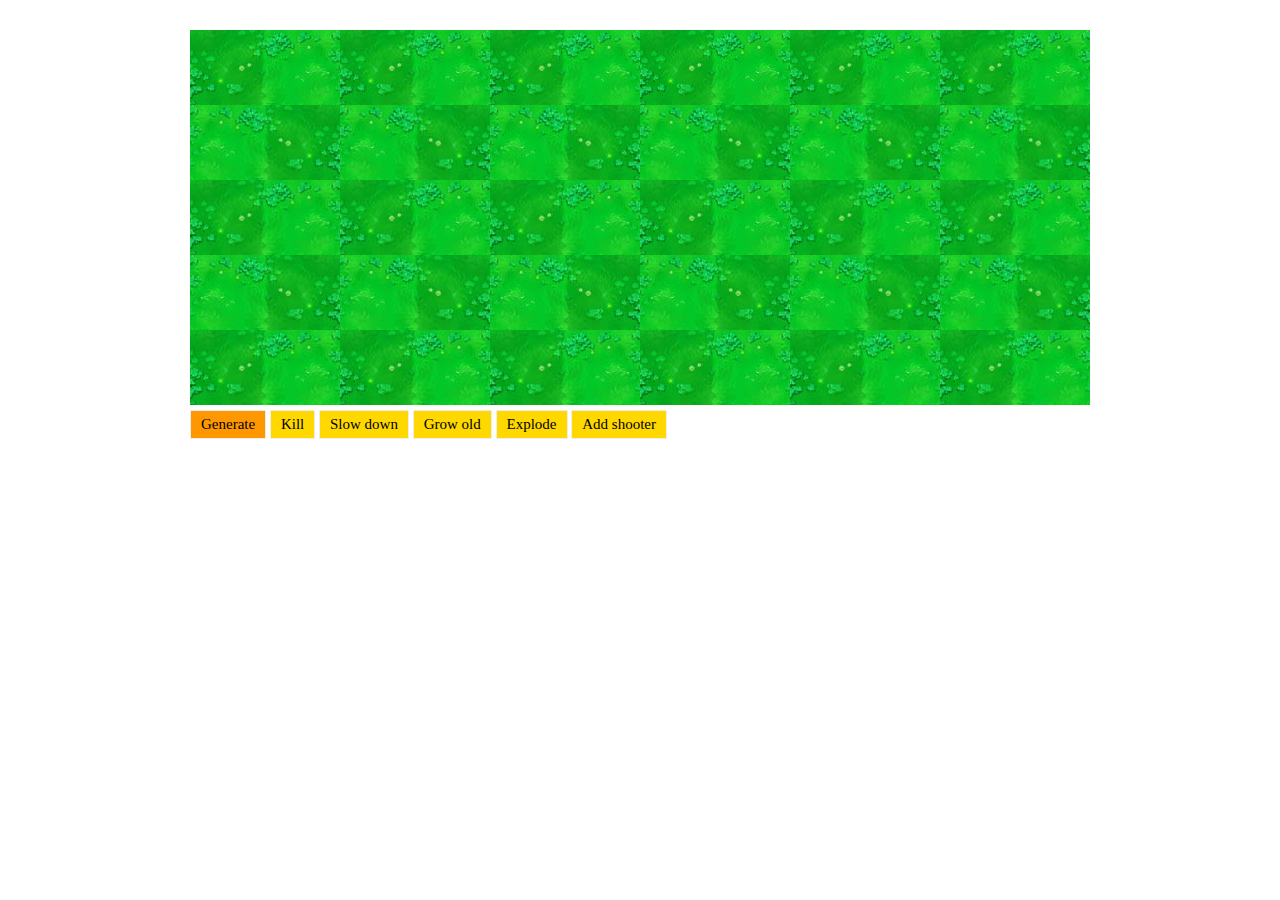
<file: Plants vs Zombies/index.html>
﻿<!DOCTYPE html>

<html lang="en" xmlns="http://www.w3.org/1999/xhtml">
<head>
    <meta charset="utf-8" />
    <link rel="stylesheet" type="text/css" href="Styles/styles.css" />
    <script type="text/javascript" src="Scripts/jquery.js"></script>
    <script type="text/javascript" src="Scripts/module-init.js"></script>
    <script type="text/javascript" src="Scripts/zombie.js"></script>
    <script type="text/javascript" src="Scripts/strong-zombie.js"></script>
    <script type="text/javascript" src="Scripts/michael-zombie.js"></script>
    <script type="text/javascript" src="Scripts/zombie-factory.js"></script>
    <script type="text/javascript" src="Scripts/bullet.js"></script>
    <script type="text/javascript" src="Scripts/ololo-bullet.js"></script>
    <script type="text/javascript" src="Scripts/pea-bullet.js"></script>
    <script type="text/javascript" src="Scripts/shooter.js"></script>
    <script type="text/javascript" src="Scripts/ololo-shooter.js"></script>
    <script type="text/javascript" src="Scripts/pea-shooter.js"></script>
    <script type="text/javascript" src="Scripts/shooter-factory.js"></script>
    <script type="text/javascript" src="Scripts/engine.js"></script>
    <script type="text/javascript" src="Scripts/main.js"></script>
    <title>Plants vs Zombies</title>
</head>
<body>
    <div class="content">
        <div id="field">
            <div class="field-line"></div>
            <div class="field-line"></div>
            <div class="field-line"></div>
            <div class="field-line"></div>
            <div class="field-line"></div>
        </div>
        <div class="buttons">
            <div id="btn-generate" class="button">Generate</div>
            <div id="btn-kill" class="button">Kill</div>
            <div id="btn-slow-down" class="button">Slow down</div>
            <div id="btn-grow-old" class="button">Grow old</div>
            <div id="btn-explode" class="button">Explode</div>
            <div id="btn-shooter" class="button">Add shooter</div>
        </div>
        <div class="game-over">Game Over</div>
    </div>
</body>
</html>
</file>
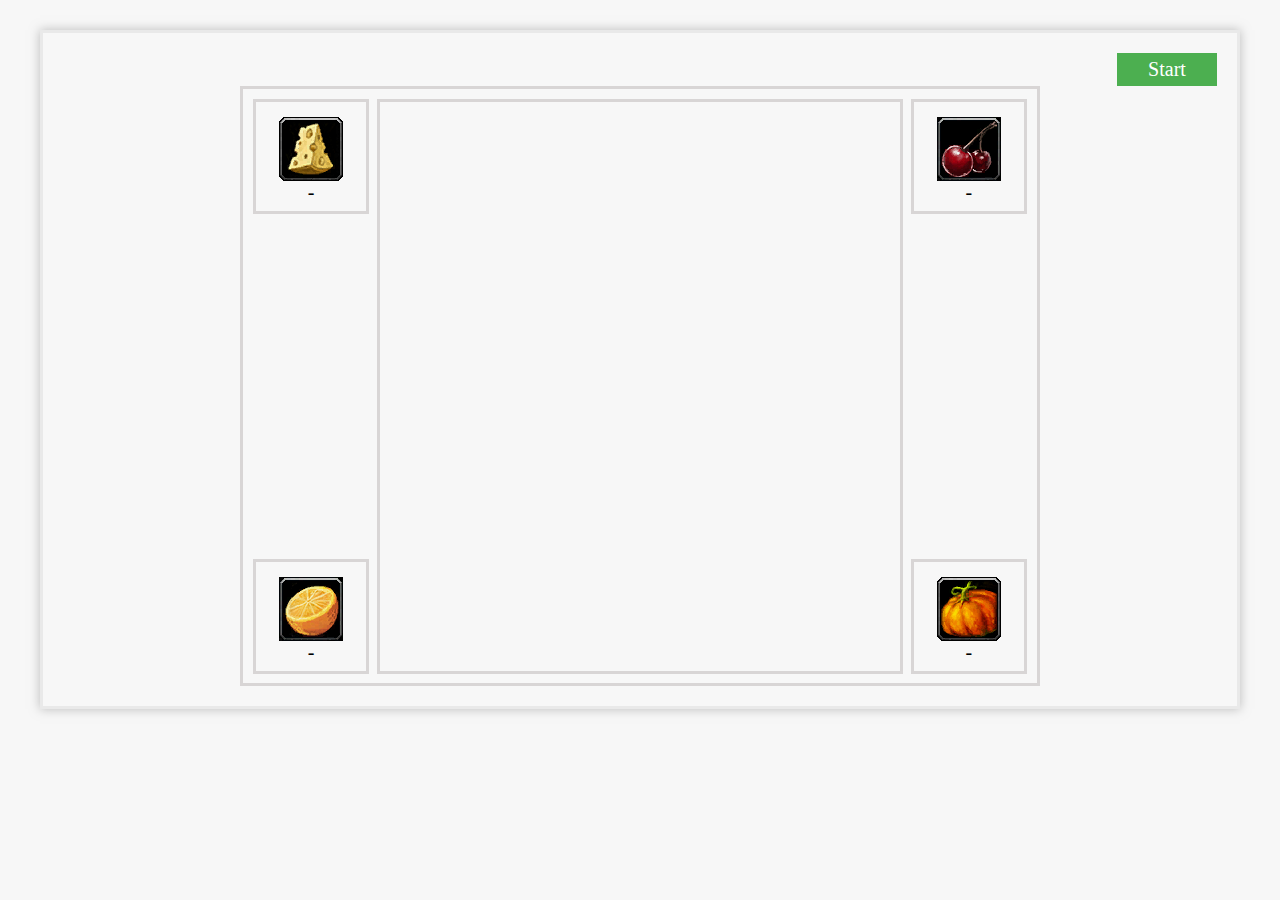
<file: FinalTask/home.html>
﻿<!DOCTYPE html>

<html lang="en" xmlns="http://www.w3.org/1999/xhtml">
<head>
    <meta charset="utf-8" />
    <link type="text/css" rel="stylesheet" href="styles.css" />
    <script type="text/javascript" src="Scripts/jquery.js"></script>
    <script type="text/javascript" src="Scripts/main.js"></script>
    <title>Final Task</title>
</head>
<body>
    <div class="game-container">
        <div class="menu">
            <div id="play-button" class="start-button">Start</div>
        </div>
        <div class="playing-area">
            <div class="col">
                <div class="resource-wrap top">
                    <div class="top-left-resource"></div>
                    <div id="counter-cheese.png" class="counter">-</div>
                </div>
                <div class="resource-wrap bottom">
                    <div class="bottom-left-resource"></div>
                    <div id="counter-orange.png" class="counter">-</div>
                </div>
            </div>
            <div class="col mid-col">
                <div id="playing-area" class="main-playing-area"></div>
            </div>
            <div class="col">
                <div class="resource-wrap top">
                    <div class="top-right-resource"></div>
                    <div id="counter-cherry.png" class="counter">-</div>
                </div>
                <div class="resource-wrap bottom">
                    <div class="bottom-right-resource"></div>
                    <div id="counter-pumpkin.png" class="counter">-</div>
                </div>
            </div>
        </div>
    </div>
</body>
</html>
</file>
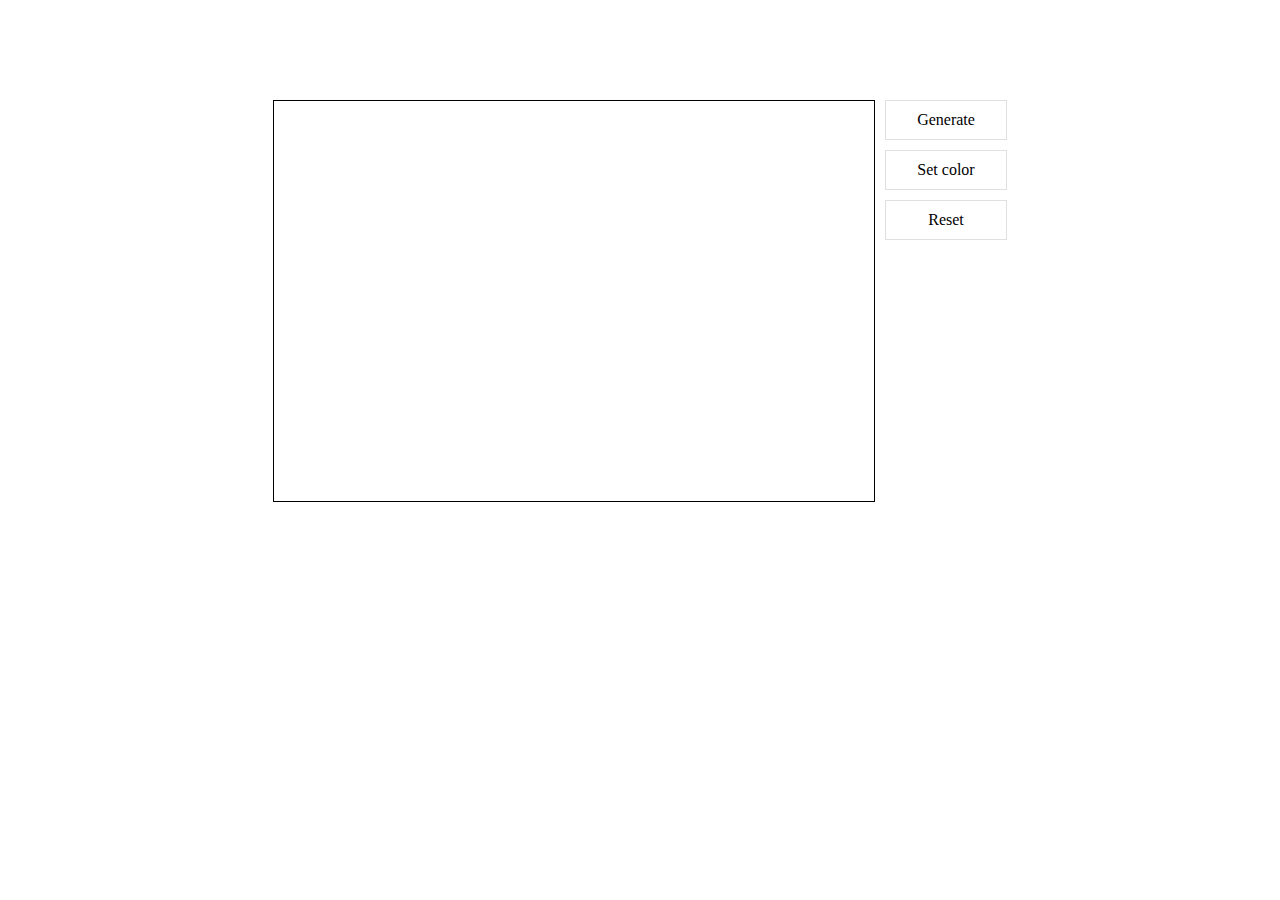
<file: Task3/home.html>
﻿<!DOCTYPE html>

<html lang="en" xmlns="http://www.w3.org/1999/xhtml">
<head>
    <meta charset="utf-8" />
    <link rel="stylesheet" type="text/css" href="Styles/styles.css" />
    <script type="text/javascript" src="Scripts/jquery.js"></script>
    <title>Task3</title>
</head>
<body>
    <div class="page">
        <div id="playing-area" class="container playing-area">
        </div>
        <div class="container">
            <div id="generate-btn" class="button">Generate</div>
            <div id="set-color-btn" class="button">Set color</div>
            <div id="reset-btn" class="button">Reset</div>
        </div>
    </div>
    <script type="text/javascript" src="Scripts/main.js"></script>
</body>
</html>
</file>
<file: Plants vs Zombies/Styles/styles.css>
body{ 
    font-family: Calibri; 
    font-size: 15px; 
    margin: 30px; 
}

.content{ 
    position: relative; 
}

.game-over{
     display: none;
     margin: 0 auto;
     width: 900px;
     text-align: center;
     color: #f44336;
     font-size: 21px;
     font-weight: bold;
}

#field{
    width: 900px;
    margin: 0 auto;
}

.field-line{
    height: 75px;
    position: relative;
}

.field-line:nth-child(odd){
    background: url("../Images/grass.png") repeat-x;
}

.field-line:nth-child(even){
    background: url("../Images/grass-flip.png") repeat-x;
}

.buttons{
    width: 900px;
    margin: 0 auto;
    margin-top: 5px;
}

.button{
    display: inline-block;
    border: 1px solid #eee;
    padding: 5px 10px;
    margin-bottom: 5px;
    cursor: pointer;
    text-align: center;
    background-color: #ffd800;
}

.button#btn-generate{
    background-color: #ff9800;
}

.zombie{
    position: absolute;
    top: 0;
    right: 0;
}

.zombie .health-bar{
    width: 100px;
    height: 10px;
    border: 3px solid #ee8651;
    border-radius: 5px;
    background-color: rgba(253, 211, 204, 0.84);
    margin: -15px 0 0 -30px;
}

.zombie .health-bar .health-bar-value{
    height: 100%;
    background-color: #d80000;
    width: 100%;
}

.zombie.michael{
    width: 46px;
    height: 69px;
    background-image: url(../Images/michael.gif);
    background-size: cover;
}

.zombie.strong{
    width: 60px;
    height: 73px;
    background-image: url(../Images/strong.gif);
    background-size: cover;
}

.zombie.strong-die{
    height: 73px;
    width: 75px;
    background-image: url(../Images/strong-die.gif);
    background-size: cover;
}

.zombie.michael-die{
    height: 73px;
    width: 70px;
    background-image: url(../Images/michael-die.gif);
    background-size: cover;
}

.shooter{
    display: inline-block;
    margin-top: 5px;
    width: 75px;
    background-size: cover;
    position: relative;
}

.shooter.ololo{
    background-image: url(../Images/ololo-shooter.png);
    height: 70px;
}

.shooter.pea{
    background-image: url(../Images/pea-shooter.gif);
    height: 68px;
}

.bullet{
    position: absolute;
    background-size:cover;
}

.bullet-ololo{
    background-image: url(../Images/ololo-bullet.png);
    width: 59px;
    height: 15px;
    left: 42px;
    top: 19px;
}

.bullet-pea{
    background-image: url(../Images/pea-bullet.png);
    width: 20px;
    height: 19px;
    left: 64px;
    top: 13px;
}

.bullet-ololo-explode{
    background-image: url(../Images/ololo-explode.gif);
    width: 50px;
    height: 50px;
    top: 3px;
}

.bullet-pea-explode{
    background-image: url(../Images/pea-explode.gif);
    width: 30px;
    height: 30px;
    top: 8px;
}
</file>
<file: FinalTask/styles.css>
﻿body
{
    margin: 0;
    padding: 10px;
    background-color: #F7F7F7;
}

*{
    box-sizing: border-box;
}

.game-container{
    width: 1200px;
    margin: 20px auto;
    padding-bottom: 20px;
    border: 3px solid #E9E9E9;
    box-shadow: 0 0 10px rgba(128, 128, 128, 0.5);
}

.menu{
    overflow: hidden;
    margin: 20px 20px 0;
}

.start-button, .stop-button{
    float: right;
    width: 100px;
    text-align: center;
    padding: 5px;
    font-size: 20px;
}

.start-button{
    background-color: #4CAF50;
    color: white;
}

.stop-button{
    background-color: #FFD180;
    color: #62AB5A;
}

.start-button:hover, .stop-button:hover{
    background-color: #24e82c;
    font-weight:bold;
    transition-duration: 0.2s;
    color: white;
    cursor: pointer;
}

.start-button:active, .stop-button:active{
    background-color: #1b4b0d;
    color: #f0f3d0;
    transition-duration: 0s;
}

.playing-area{
    width: 800px;
    height: 600px;
    margin: 0 auto;
    padding: 10px;
    border: 3px solid #D8D5D5;
}

.top-left-resource, .top-right-resource, .bottom-left-resource, .bottom-right-resource{
    width: 64px;
    height: 64px;
    margin: 15px auto 0;
}

.top-left-resource{
    background: url("Images/cheese.png") no-repeat top left;
}

.top-right-resource{
    background: url("Images/cherry.png") no-repeat top left;
}

.bottom-left-resource{
    background: url("Images/orange.png") no-repeat top left;
}

.bottom-right-resource{
    background: url("Images/pumpkin.png") no-repeat top left;
}

.main-playing-area{
    position: relative;
    height: 100%;
}

.game-item, .game-item-bomb{
    position: absolute;
    background-color: transparent;
    background-size:contain;
    width: 40px;
    height: 40px;
}

.game-item:hover{
    border: 3px solid #D8D5D5;
    cursor: pointer;
}

.col{
    display: table-cell;
    width: 15%;
    position: relative;
    float: left;
    height: 575px;
}

.mid-col{
    width: 68%;
    border: 3px solid #D8D5D5;
    margin: 0 10px;
    margin: 0 1%;
}

.resource-wrap{
    width: 100%;
    height: 20%;
    border: 3px solid #D8D5D5;
    position: absolute;
}

.top{
    top: 0;
}

.bottom{
    bottom: 0;
}

.resource-wrap-mid{
    width: 100%;
    height: 49%;
    border: 1px solid black;
}

.counter{
    text-align:center;
    font-size: 20px;
}

.blink{
    background-color: red;
}
</file>
<file: Task3/Styles/styles.css>
﻿body
{
    margin: 0;
    padding: 100px 0;
    text-align: center;
}

.page{
    display: inline-block;
}

.container{
    float: left;
}

.playing-area{
    border: 1px solid black;
    width: 600px;
    height: 400px;
    overflow: hidden;
}

.block{
    border: 1px solid #bebebe;
    width: 50px;
    height: 50px;
    float: left;
    line-height: 50px;
    box-sizing: border-box;
}

.button{
    padding: 10px;
    border: 1px solid #e0e0e0;
    width: 100px;
    margin-bottom: 10px;
}

.button:hover{
    background-color: #d7d7d7;
    transition-duration: 0.3s;
    cursor: pointer;
}

.button:active{
    background-color: #bebebe;
    transition-duration: 0s;
}

.container:last-child{
    margin-left: 10px;
}

.disabled:hover{
    cursor:not-allowed;
}

.disabled:active{
    background-color: #d7d7d7;
    transition-duration: 0.3s;
}

.red{
    background-color: #f44336;
}

.orange{
    background-color: #ff9800;
}

.green{
    background-color: #4caf50;
}
</file>
